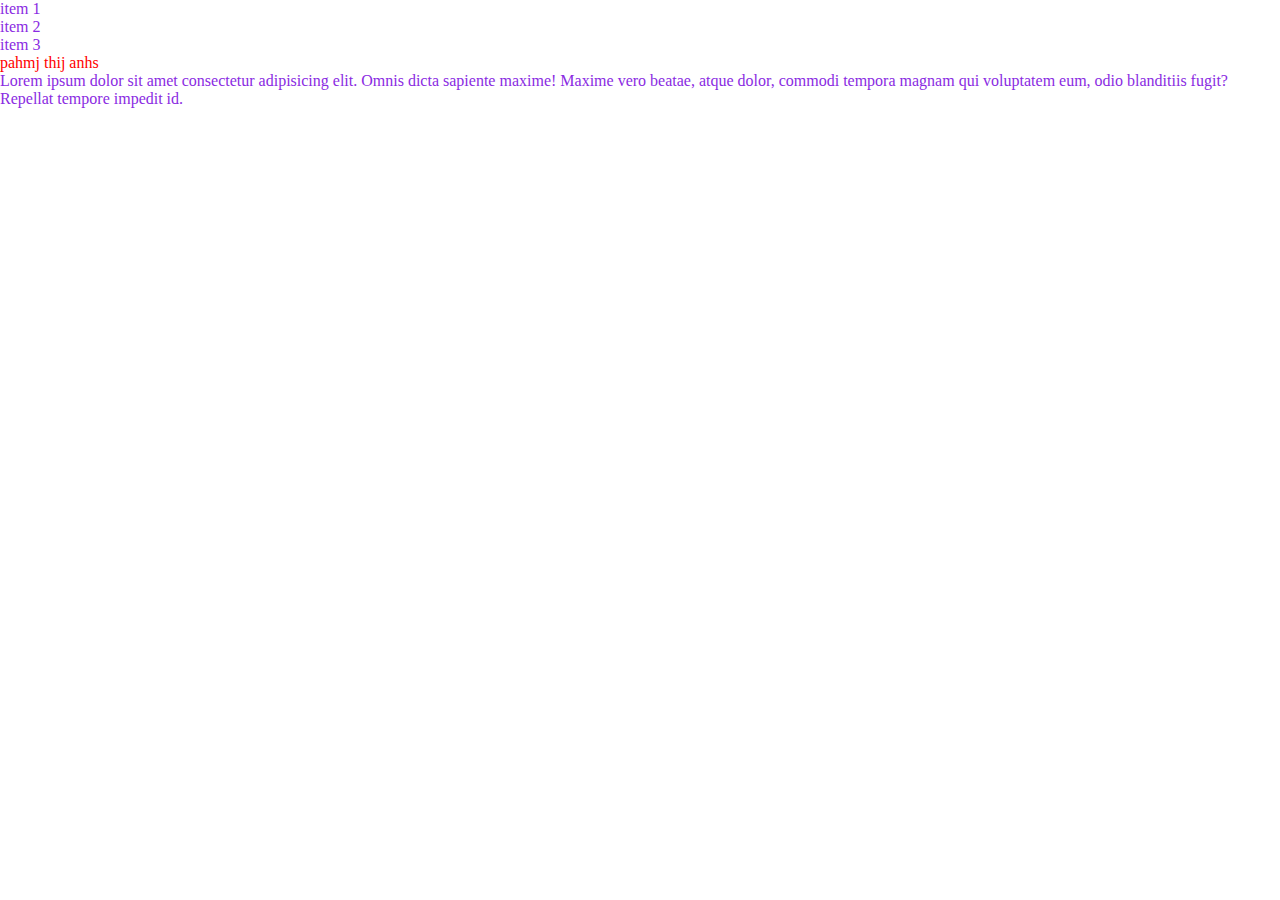
<file: css/sêlestor.html>
<!DOCTYPE html>
<html lang="en">

<head>
    <meta charset="UTF-8">
    <meta http-equiv="X-UA-Compatible" content="IE=edge">
    <meta name="viewport" content="width=device-width, initial-scale=1.0">
    <link rel="stylesheet" href="slector.css">
    <title>selector css</title>
</head>

<body>
    <ul>
        <li>item 1</li>
        <li>item 2</li>
        <li>item 3</li>
    </ul>
    <article>
        <ul>
            <li>pahmj thij anhs</li>
        </ul>
    </article>
    <p>Lorem ipsum dolor sit amet consectetur adipisicing elit. Omnis dicta sapiente maxime! Maxime vero beatae, atque
        dolor, commodi tempora magnam qui voluptatem eum, odio blanditiis fugit? Repellat tempore impedit id.</p>
</body>

</html>
</file>
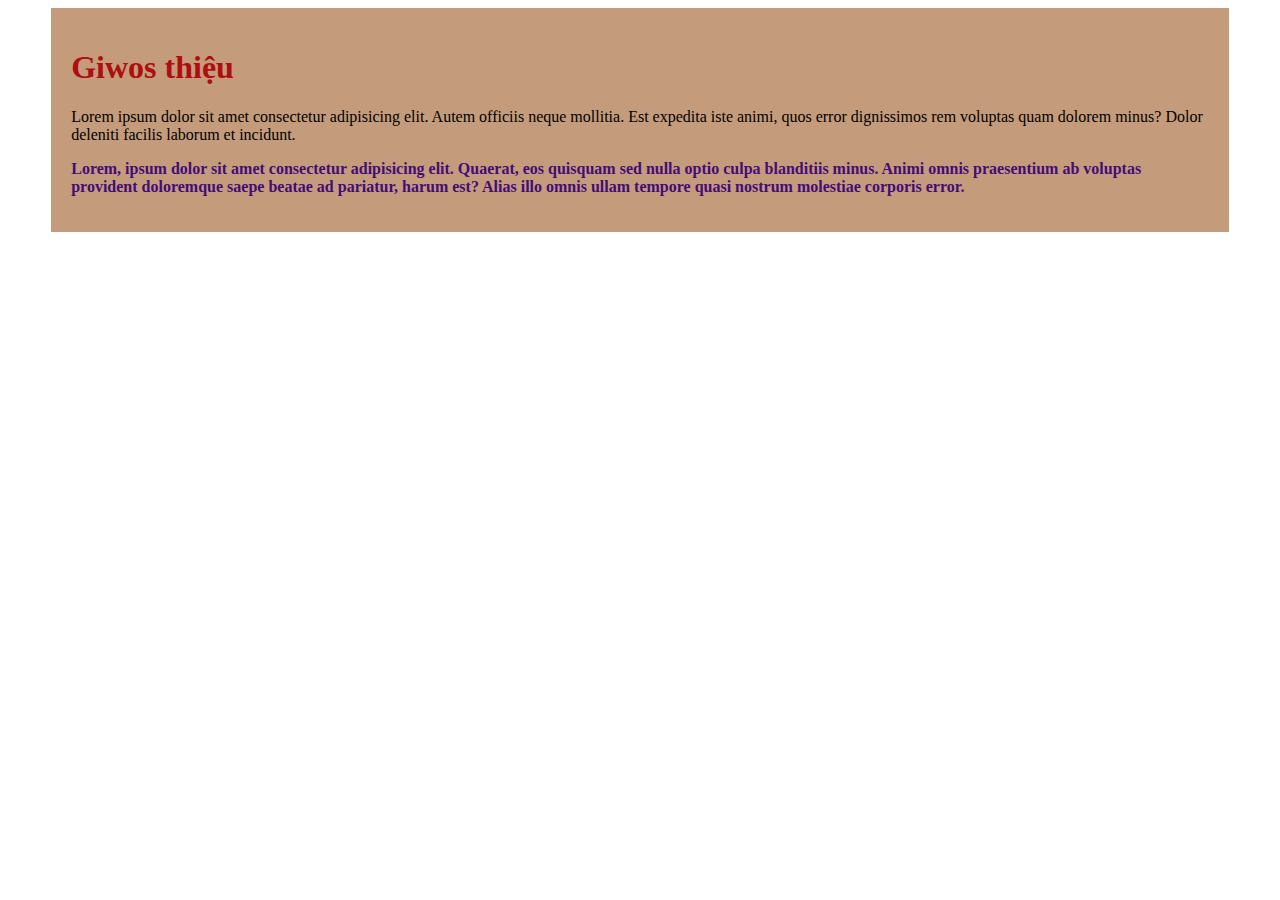
<file: css/test.html>
<!DOCTYPE html>
<html lang="en">

<head>
    <meta charset="UTF-8">
    <meta http-equiv="X-UA-Compatible" content="IE=edge">
    <meta name="viewport" content="width=device-width, initial-scale=1.0">
    <link rel="stylesheet" href="import.css">
    <title> Làm quen với css</title>

    <!-- <style>
        #wrapper {
            width: 90%;
            height: 60%;
            background-color: #c59c7b;
            margin: 0px auto;
            /* border: #392392; */
            padding: 20px;
        }
        .text-new{
            color: rgb(67, 12, 118);
            font-weight: bold;
        }
    </style> -->
</head>

<body>
    
    <div id="wrapper">
        <!-- wrapper: Bao toàn bộ website-->
        <article>
            <h1 style="color:rgb(175, 14, 14)">Giwos thiệu</h1>

            <p>Lorem ipsum dolor sit amet consectetur adipisicing elit. Autem officiis neque mollitia. Est expedita iste
                animi, quos error dignissimos rem voluptas quam dolorem minus? Dolor deleniti facilis laborum et
                incidunt.</p>
            <p class="text-new">Lorem, ipsum dolor sit amet consectetur adipisicing elit. Quaerat, eos quisquam sed nulla optio culpa
                blanditiis minus. Animi omnis praesentium ab voluptas provident doloremque saepe beatae ad pariatur,
                harum est? Alias illo omnis ullam tempore quasi nostrum molestiae corporis error.</p>

        </article>
    </div>
</body>

</html>
</file>
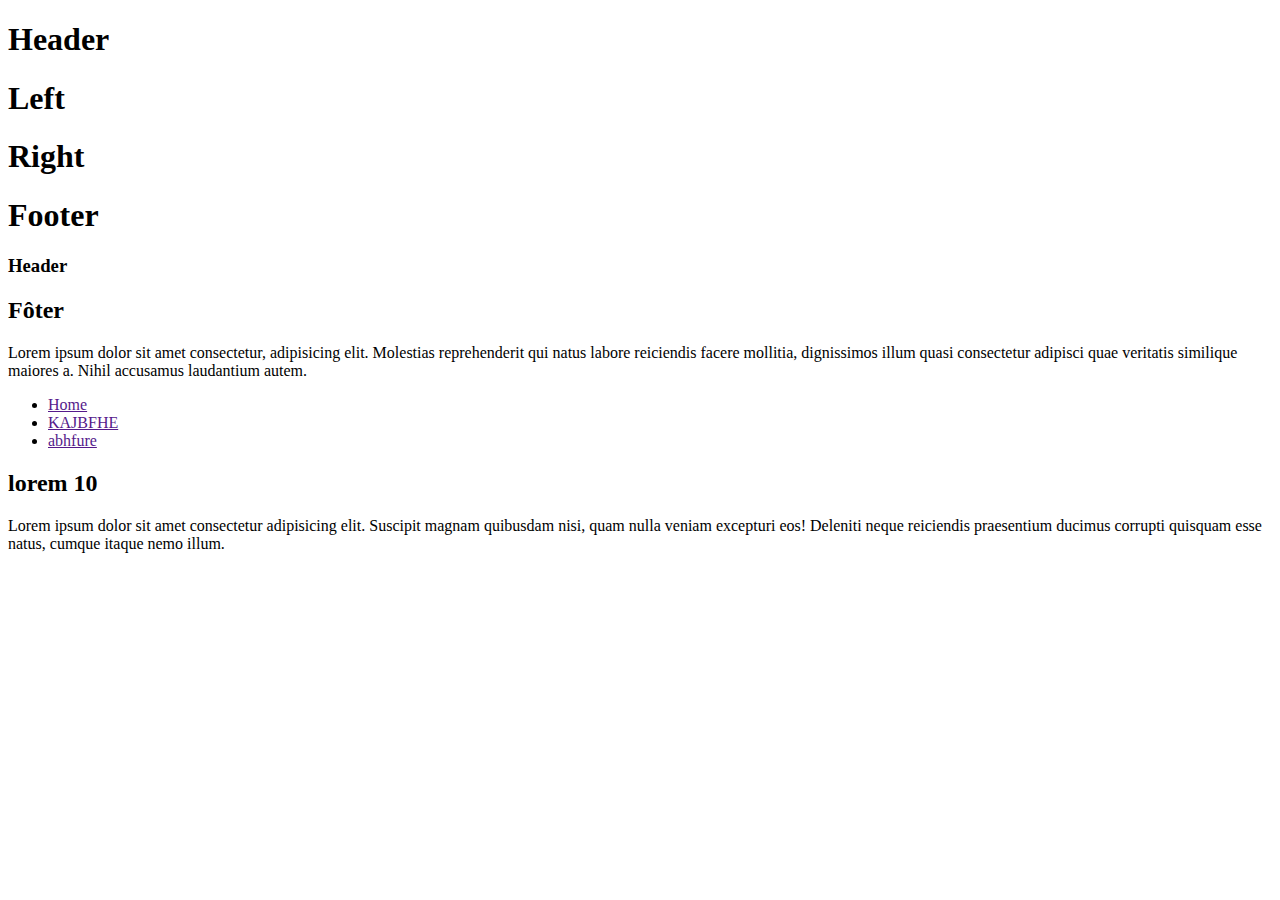
<file: html/div.html>
<!DOCTYPE html>
<html lang="en">

<head>
    <meta charset="UTF-8">
    <meta http-equiv="X-UA-Compatible" content="IE=edge">
    <meta name="viewport" content="width=device-width, initial-scale=1.0">
    <title>div chia layout</title>
</head>

<body>
    <div id="wrapper">
        <!-- bao toàn bộ website-->
        <div id="header">
            <h1>Header</h1>
        </div>
        <div id="content">
            <!-- phần giữa -->
            <div id="left">
                <h1>Left</h1>
            </div>
            <div id="right">
                <h1>Right</h1>
            </div>
        </div>
        <div id="footer">
            <h1>Footer</h1>
        </div>
    </div>
    <div>
        <header>
            <h3>Header</h3>
        </header>
        <footer>
            <h2>Fôter</h2>
        </footer>
        <p>Lorem ipsum dolor sit amet consectetur, adipisicing elit. Molestias reprehenderit qui natus labore reiciendis
            facere mollitia, dignissimos illum quasi consectetur adipisci quae veritatis similique maiores a. Nihil
            accusamus laudantium autem.</p>
    </div>
    <!-- Tạo menu -->
    <nav>
        <ul>
            <li><a href="">Home</a></li>
            <li><a href="">KAJBFHE</a></li>
            <li><a href="">abhfure</a></li>
        </ul>
    </nav>
    <!-- Bài viết -->
    <article>
        <h2>lorem 10</h2>
        <p>Lorem ipsum dolor sit amet consectetur adipisicing elit. Suscipit magnam quibusdam nisi, quam nulla veniam
            excepturi eos! Deleniti neque reiciendis praesentium ducimus corrupti quisquam esse natus, cumque itaque
            nemo illum.</p>
    </article>
</body>

</html>
</file>
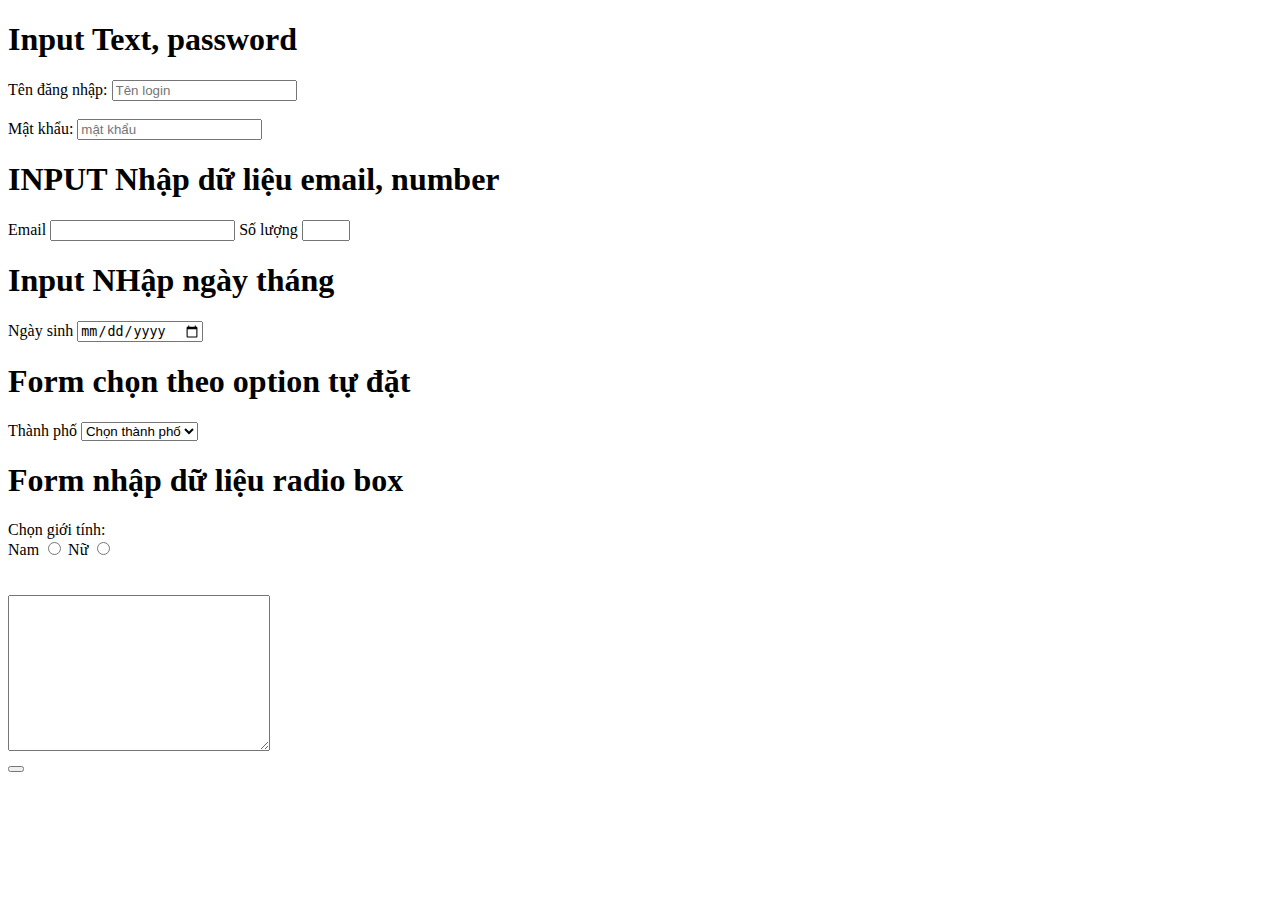
<file: html/form.html>
<!DOCTYPE html>
<html lang="en">

<head>
    <meta charset="UTF-8">
    <meta http-equiv="X-UA-Compatible" content="IE=edge">
    <meta name="viewport" content="width=device-width, initial-scale=1.0">
    <title>FORM nhập dữ liệu text, password</title>
</head>

<body>
    <h1>Input Text, password</h1>
    <form action="">
        <!--Tạo tiêu đề cho input form-->
        <label for="nguoi dung">Tên đăng nhập: </label>
        <input type="text" name="username" placeholder="Tên login" id="nguoi dung">
        <!-- placeholder tạo ra chú thíhc nằm trong ô nhập dữ liệu-->
        <br><br><label for="">Mật khẩu: </label>
        <input type="password" placeholder="mật khẩu">
    </form>

    <h1>INPUT Nhập dữ liệu email, number</h1>
    <form action="">
        <label for="email"> Email</label>
        <input type="text" name="email" id="email">

        <label for="amount">Số lượng</label>
        <input type="number" name="amount" id="amount" min="1" max="5">
    </form>

    <h1>Input NHập ngày tháng</h1>
    <form action="">
        <label for="date">Ngày sinh</label>
        <input type="date" name="date" id="date">
    </form>
    <h1>Form chọn theo option tự đặt</h1>

    <form action="">
        <label for="city">Thành phố </label>
        <select name="city" id="city">
            <option value="0">Chọn thành phố</option>
            <option value="1">Hà Nội</option>
            <option value="2">Hồ Chí Minh</option>
            <option value="3">Đà Nẵng</option>
            <option value="4">Buôn Ma Thuật</option>
        </select>
    </form>

    <h1>Form nhập dữ liệu radio box</h1>
    <form action="">
        <label for="">Chọn giới tính: </label><br>
        <label for="nam">Nam</label>
        <input type="radio" name="gioitinh" id="nam" value="1">
        <label for="nu">Nữ</label>
        <input type="radio" name="gioitinh" id="nu" value="2">
    </form>
    <br><br>
    <!--Văn bản dài -->
    <textarea name="" id="" cols="30" rows="10"></textarea>
    <br>
    <!-- Lưu trữ dữ liệu ngầm -->
    <input type="hidden" name="blabla" value="http://unitop.vn">
    <button name=""login>
        <!-- Có thể thêm ảnh hoặc dòng text vào đây -->
    </button>
</body>

</html>
</file>
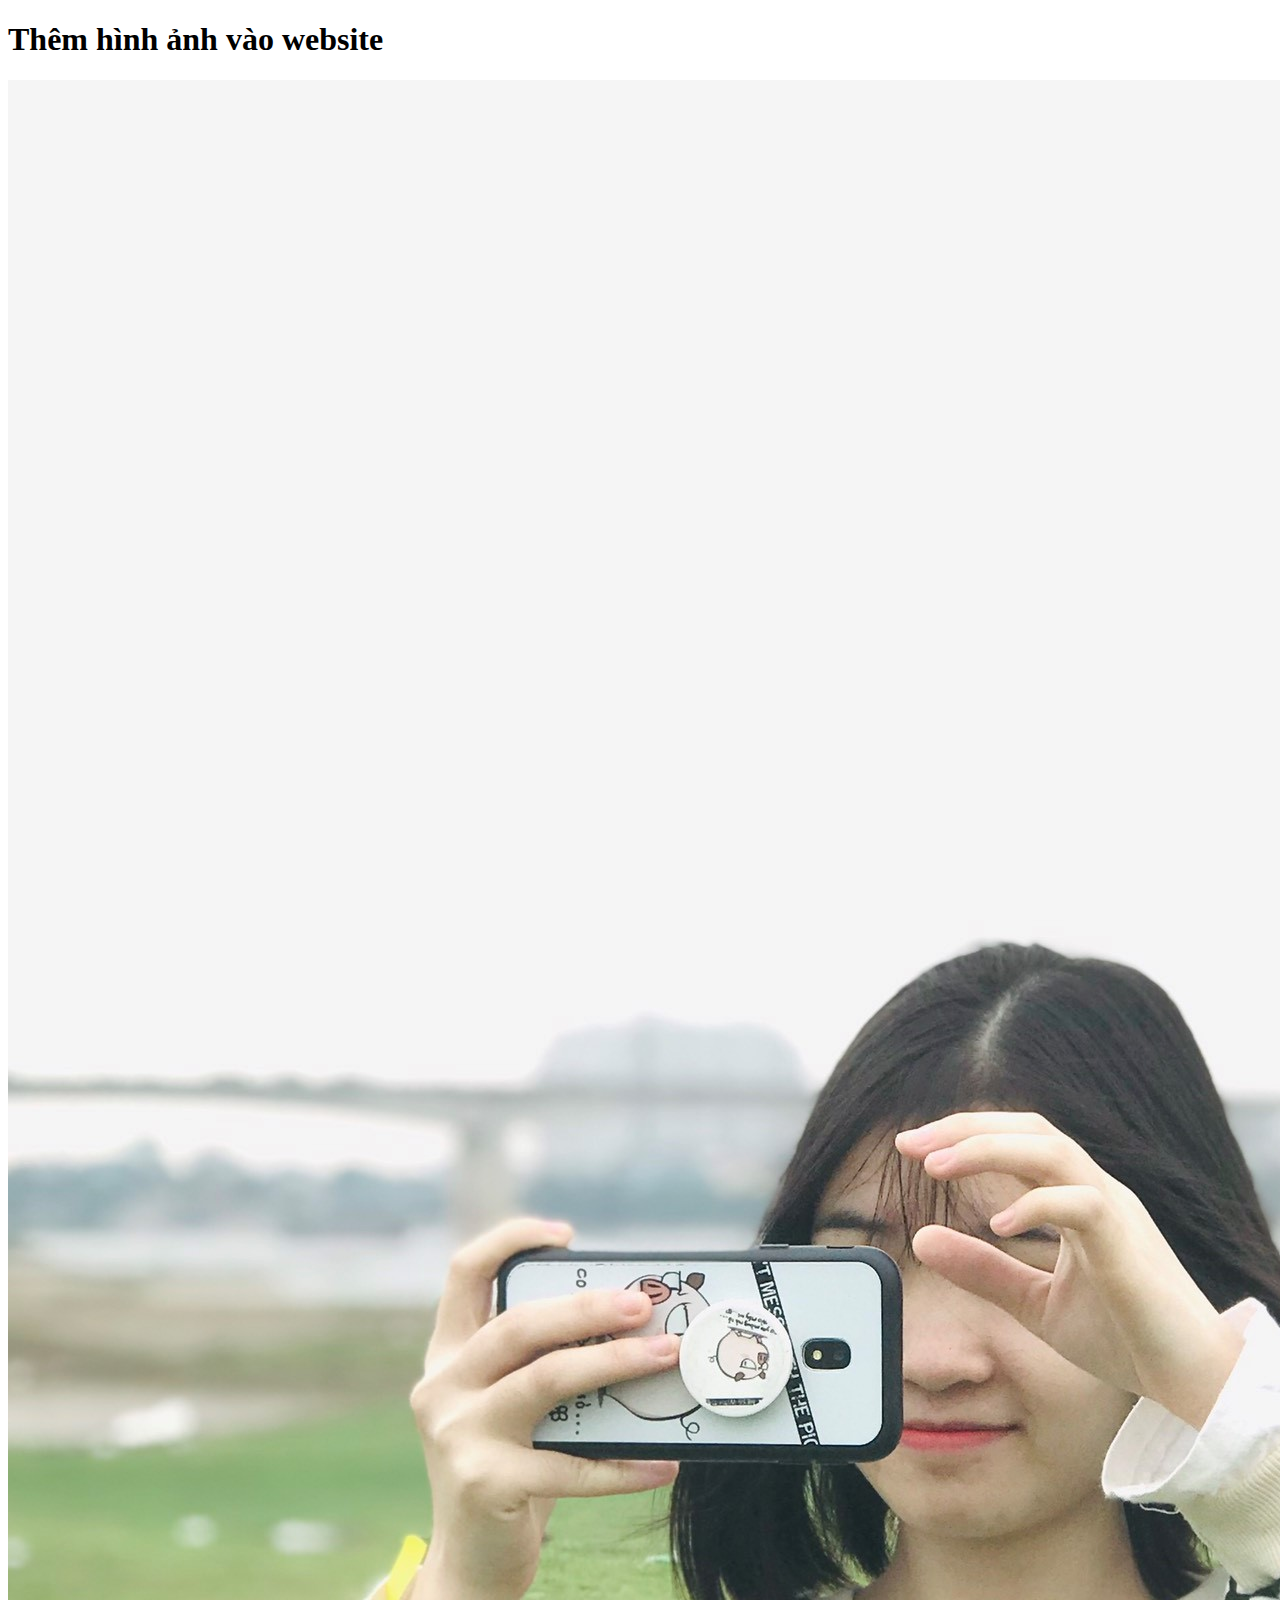
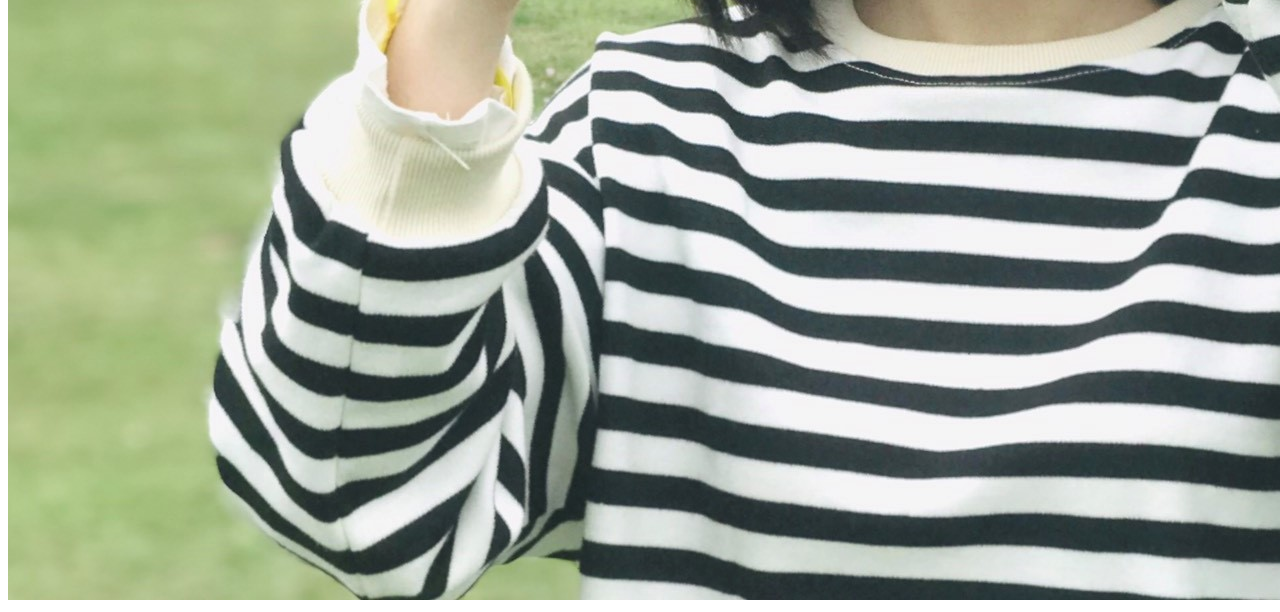
<file: html/images.html>
<!DOCTYPE html>
<html lang="en">
<head>
    <meta charset="UTF-8">
    <meta http-equiv="X-UA-Compatible" content="IE=edge">
    <meta name="viewport" content="width=device-width, initial-scale=1.0">
    <title>Thêm hình ảnh vào Website</title>
</head>
<body>
    <h1>Thêm hình ảnh vào website</h1>
    <img src="hinhanh/dichou.jpg" alt="Đi chơi siêu cấp thú vị" title="Đi chơi">
</body>
</html>
<!-- width = x height = y is in pixel //Hiện tại không nên dùng
    <table> .... gồm nhiều row
            <tr> ...
                <th> .. </th> </tr> 
-->
</file>
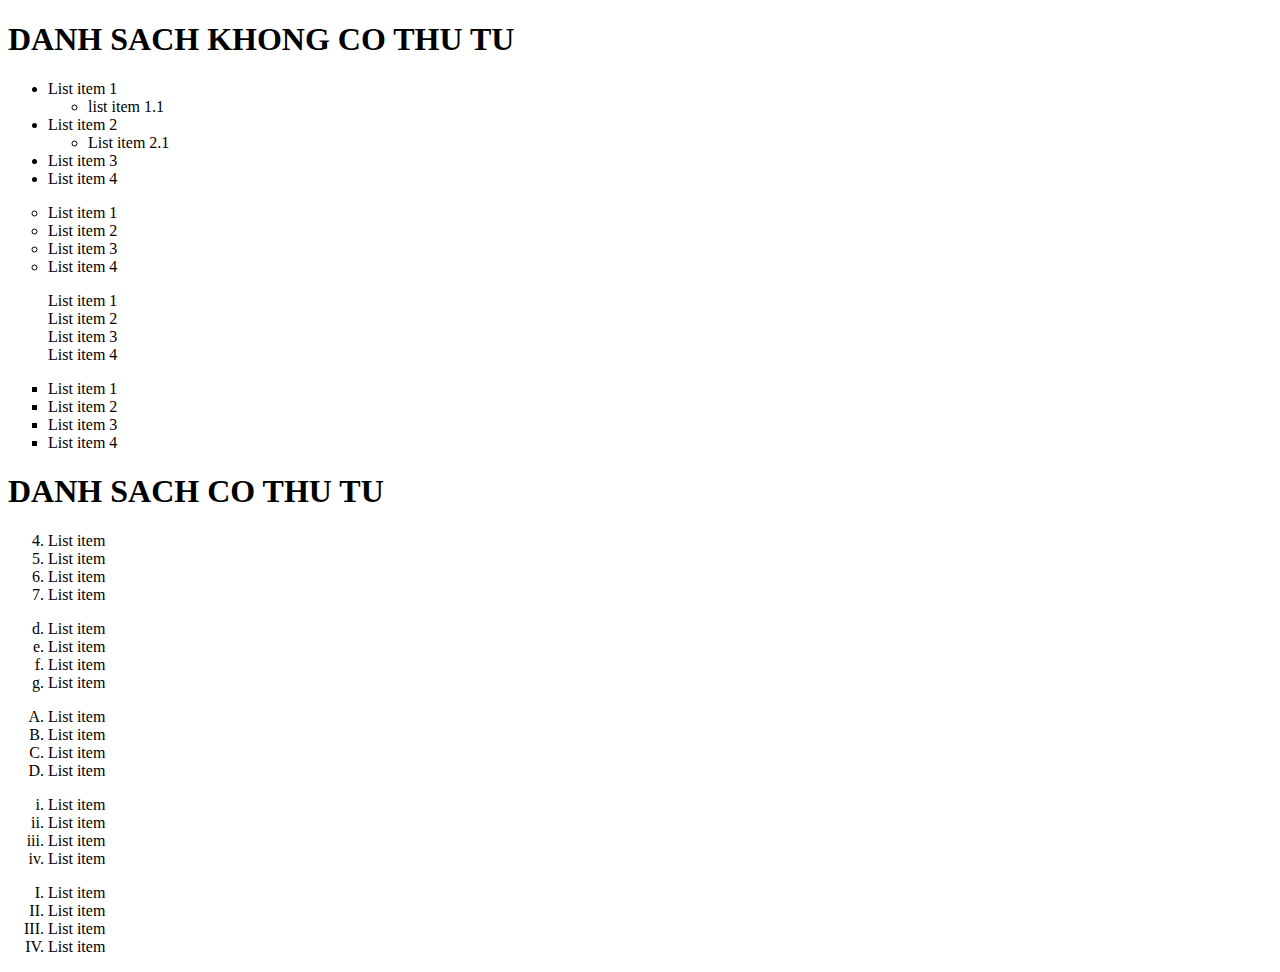
<file: html/item.html>
<!DOCTYPE html>
<html lang="en">
<head>
    <meta charset="UTF-8">
    <meta http-equiv="X-UA-Compatible" content="IE=edge">
    <meta name="viewport" content="width=device-width, initial-scale=1.0">
    <title>Danh sach</title>
</head>
<body>
    <h1>DANH SACH KHONG CO THU TU</h1>
    <ul> 
        <li>List item 1
            <ul>
                <li>list item 1.1</li>
            </ul>
        </li>
        <li>List item 2
            <ul>
                <li>List item 2.1</li>
            </ul>
        </li>
        <li>List item 3</li>
        <li>List item 4</li>
    </ul>
    <ul type="circle"> 
        <li>List item 1</li>
        <li>List item 2</li>
        <li>List item 3</li>
        <li>List item 4</li>
    </ul>
    <ul type="none"> 
        <li>List item 1</li>
        <li>List item 2</li>
        <li>List item 3</li>
        <li>List item 4</li>
    </ul>
    <ul type="square"> 
        <li>List item 1</li>
        <li>List item 2</li>
        <li>List item 3</li>
        <li>List item 4</li>
    </ul>
</body>
<body>
    <h1>DANH SACH CO THU TU</h1>
    <ol start="4">
        <li>List item </li>
        <li>List item </li>
        <li>List item </li>
        <li>List item </li>
    </ol>
    <ol type="a" start="4">
        <li>List item </li>
        <li>List item </li>
        <li>List item </li>
        <li>List item </li>
    </ol>
    <ol type="A">
        <li>List item </li>
        <li>List item </li>
        <li>List item </li>
        <li>List item </li>
    </ol>
    <ol type="i">
        <li>List item </li>
        <li>List item </li>
        <li>List item </li>
        <li>List item </li>
    </ol>
    <ol type="I">
        <li>List item </li>
        <li>List item </li>
        <li>List item </li>
        <li>List item </li>
    </ol>
</body>
</html>
</file>
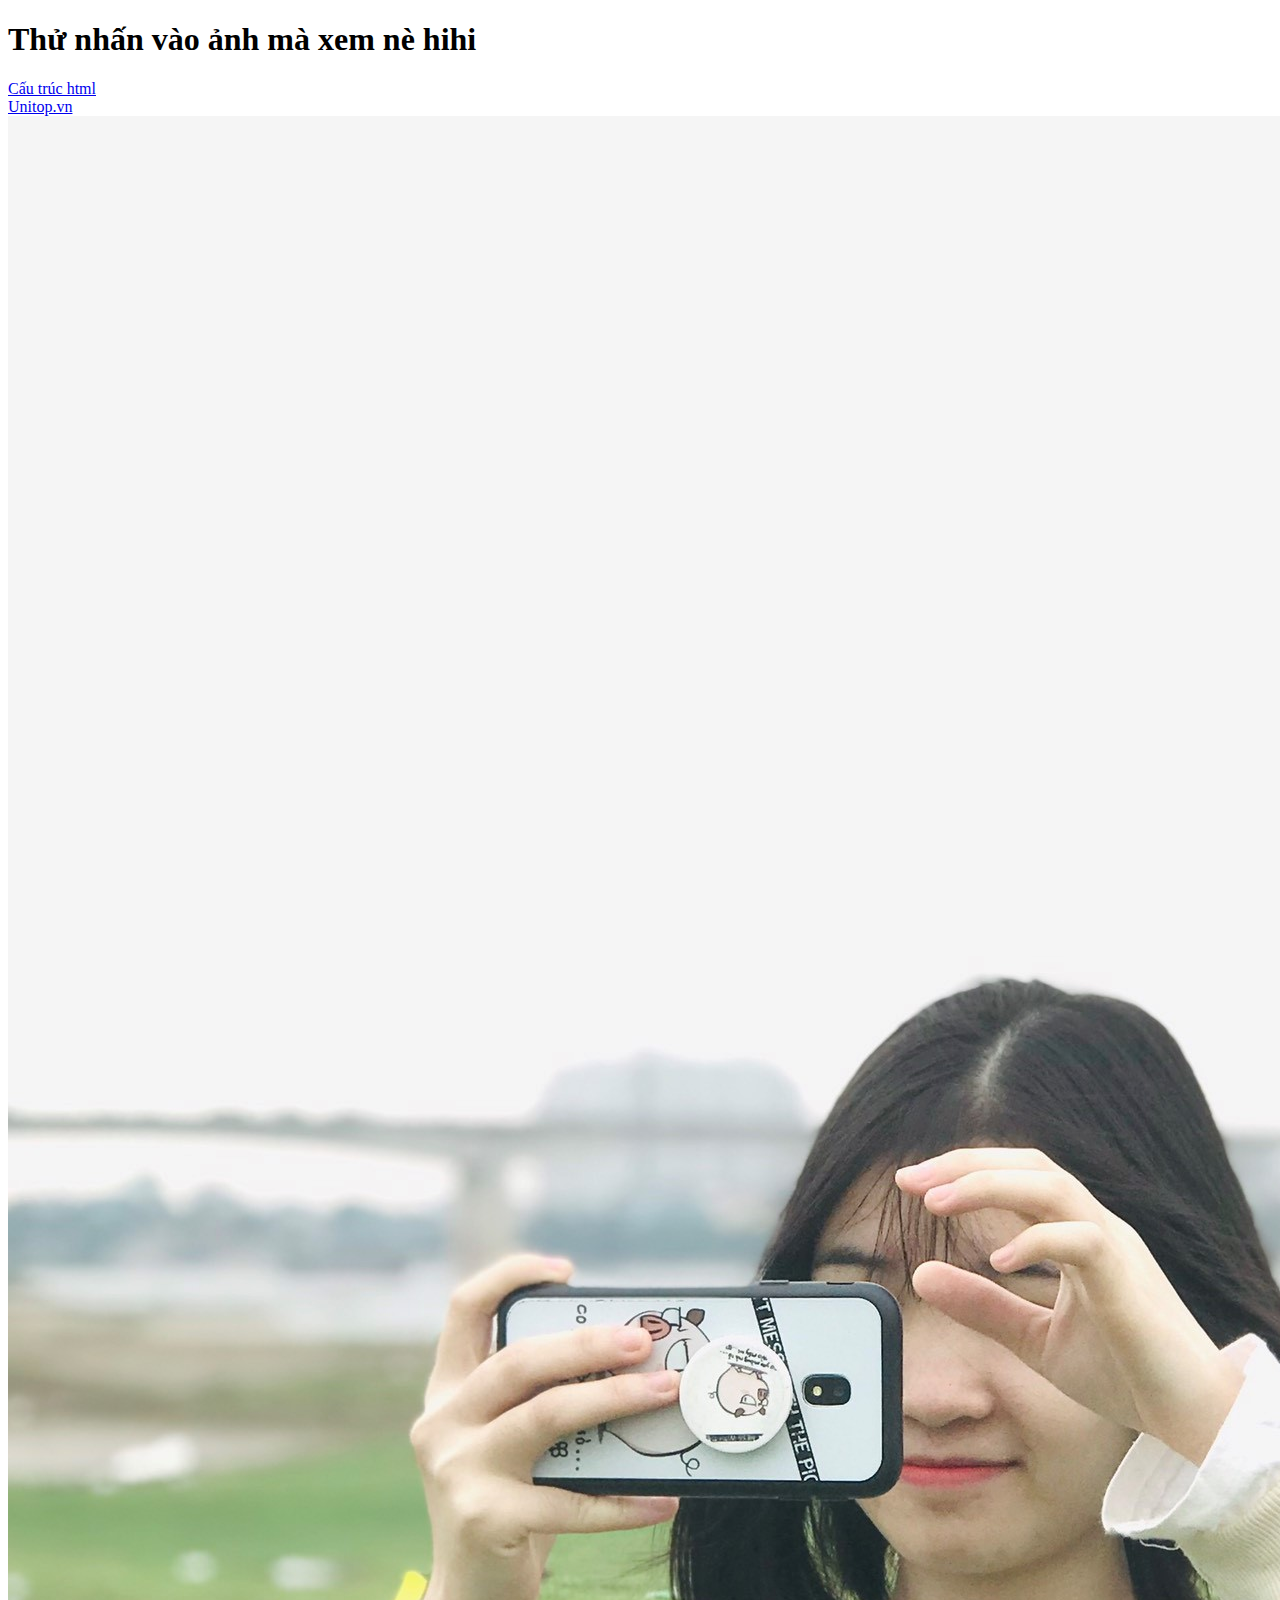
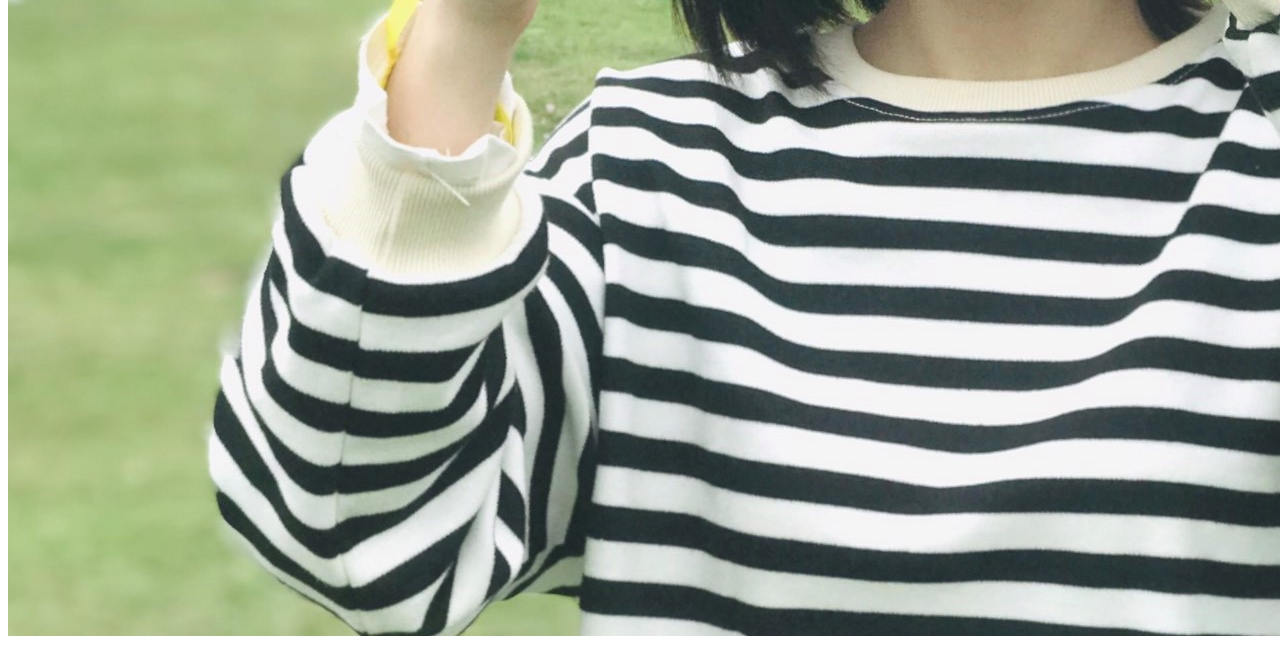
<file: html/link.html>
<!DOCTYPE html>
<html lang="en">
<head>
    <meta charset="UTF-8">
    <meta http-equiv="X-UA-Compatible" content="IE=edge">
    <meta name="viewport" content="width=device-width, initial-scale=1.0">
    <title>Konichiwa</title>
</head>
<body>
    <h1>Thử nhấn vào ảnh mà xem nè hihi</h1>
    <a href="struct-html.html">Cấu trúc html</a><br>
    <a href="http://unitop.vn" target="blank">Unitop.vn</a>
    <a href="https://www.facebook.com/profile.php?id=100065146727211" target="blank">
        <img src="hinhanh/dichou.jpg" title="Hiiii"> 
    </a>
</body>
</html>
</file>
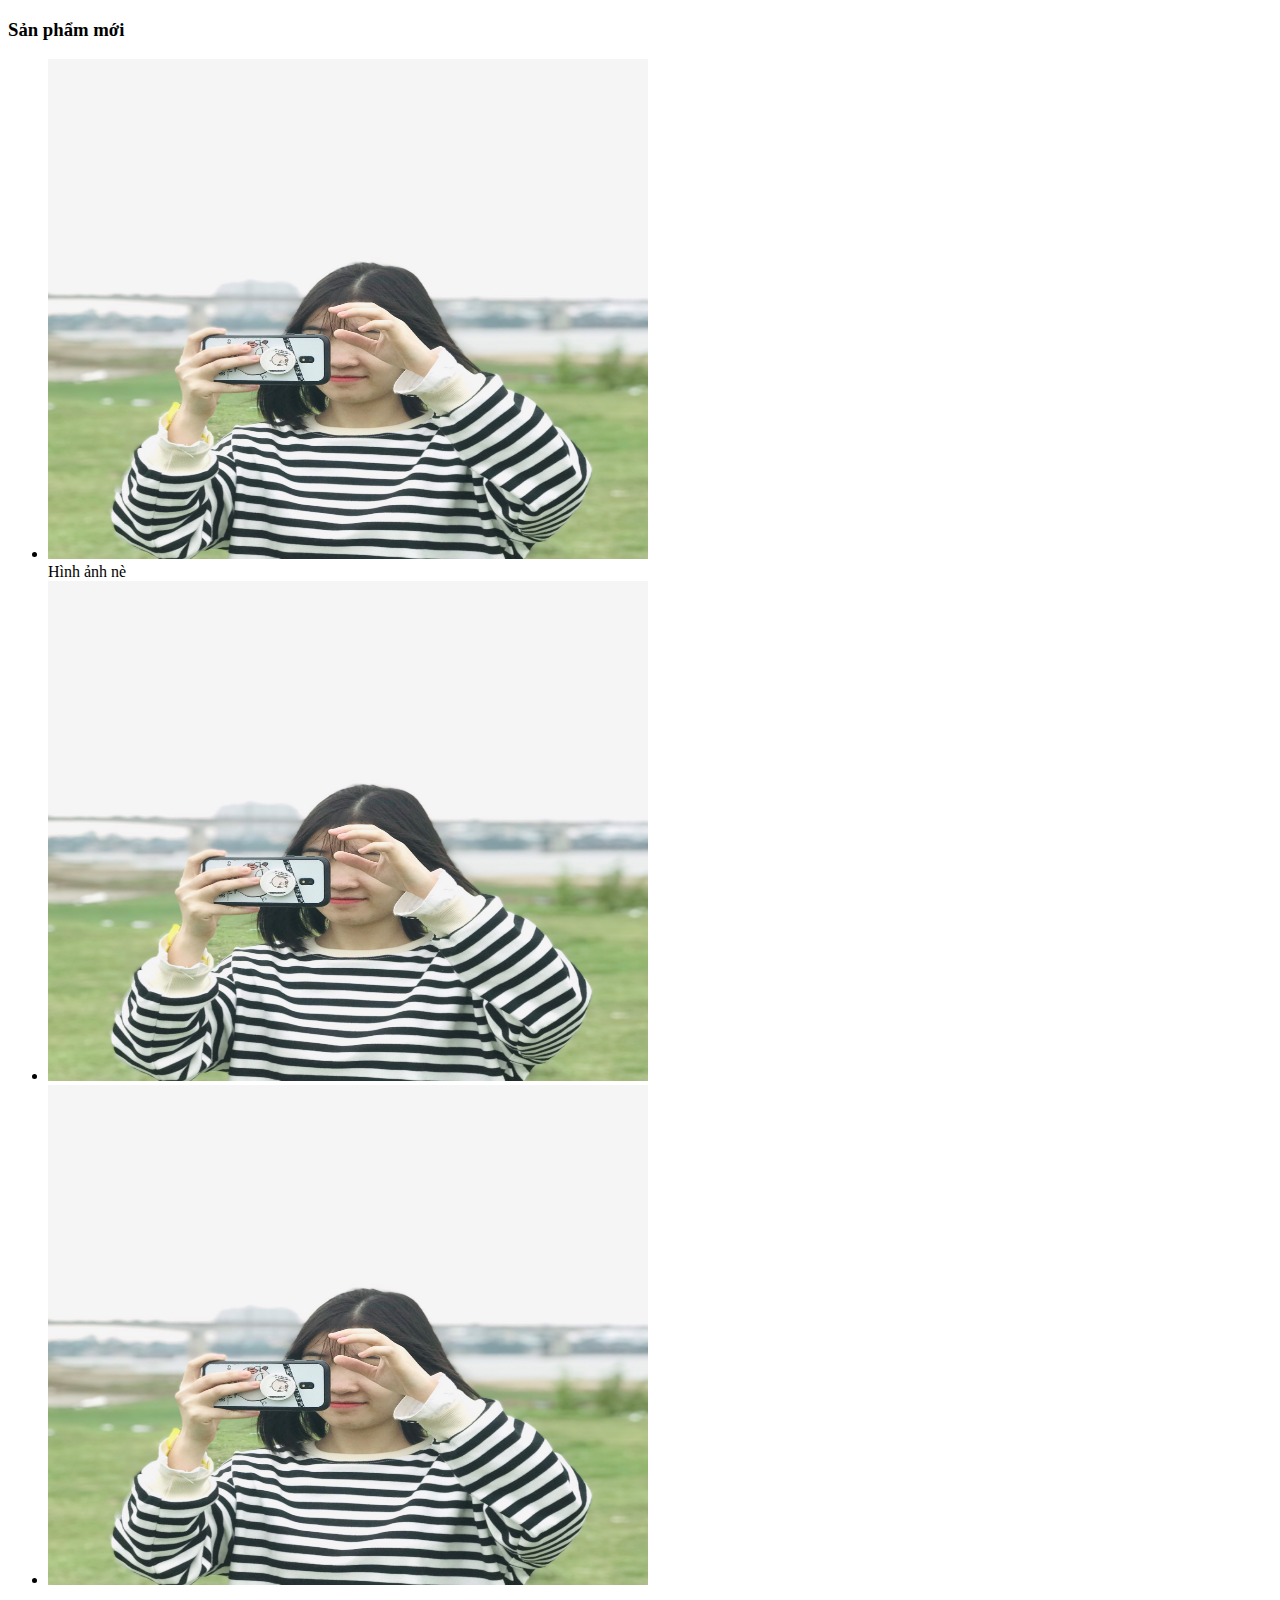
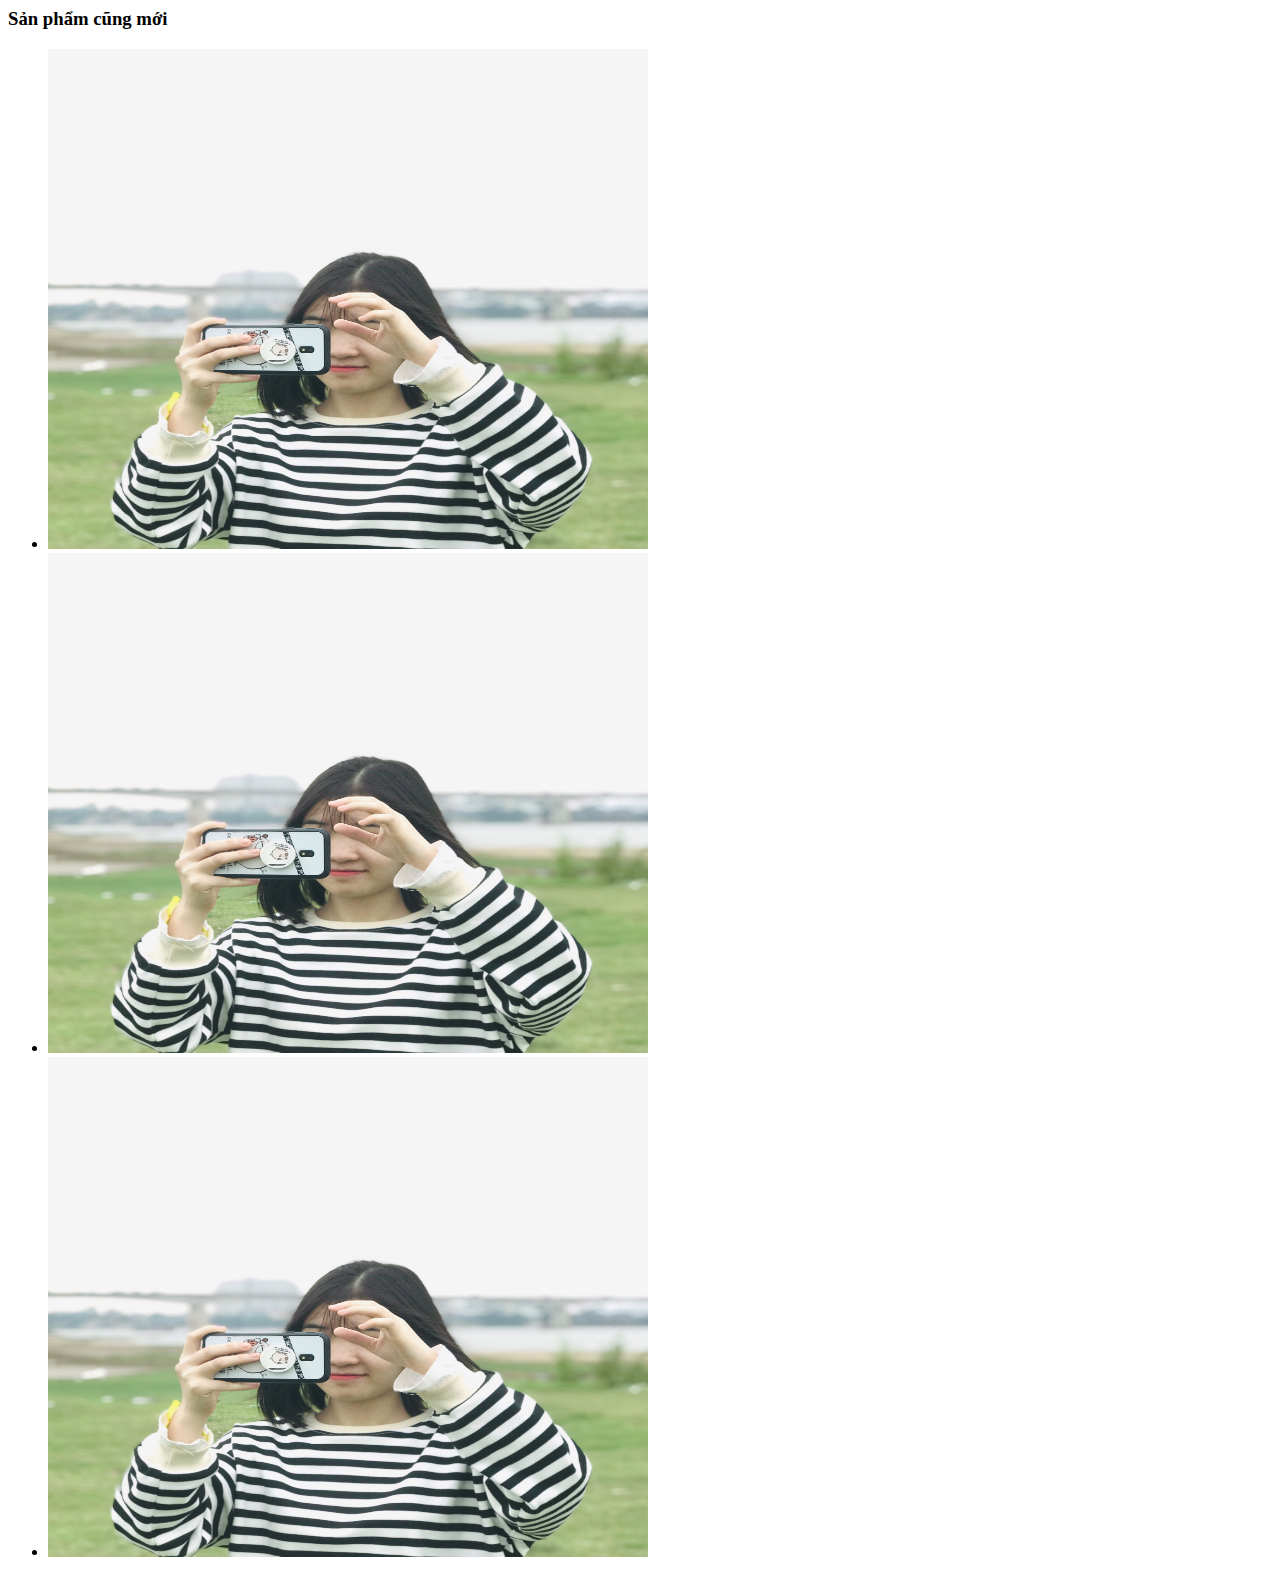
<file: html/section.html>
<!DOCTYPE html>
<html lang="en">

<head>
    <meta charset="UTF-8">
    <meta http-equiv="X-UA-Compatible" content="IE=edge">
    <meta name="viewport" content="width=device-width, initial-scale=1.0">
    <title>Khối layout</title>
</head>

<body>
    <section id="1">
        <h3>Sản phẩm mới</h3>
        <ul>
            <li><img src="../html/hinhanh/dichou.jpg" alt="" width="600" height="500"></li>
            <aside>Hình ảnh nè</aside>
            <li><img src="../html/hinhanh/dichou.jpg" alt="" width="600" height="500"></li>
            <li><img src="../html/hinhanh/dichou.jpg" alt="" width="600" height="500"></li>
        </ul>
    </section>
    <section id="2">
        <h3>Sản phẩm cũng mới</h3>
        <ul>
            <li><img src="../html/hinhanh/dichou.jpg" alt="" width="600" height="500"></li>
            <li><img src="../html/hinhanh/dichou.jpg" alt="" width="600" height="500"></li>
            <li><img src="../html/hinhanh/dichou.jpg" alt="" width="600" height="500"></li>
        </ul>
    </section>
</body>

</html>
</file>
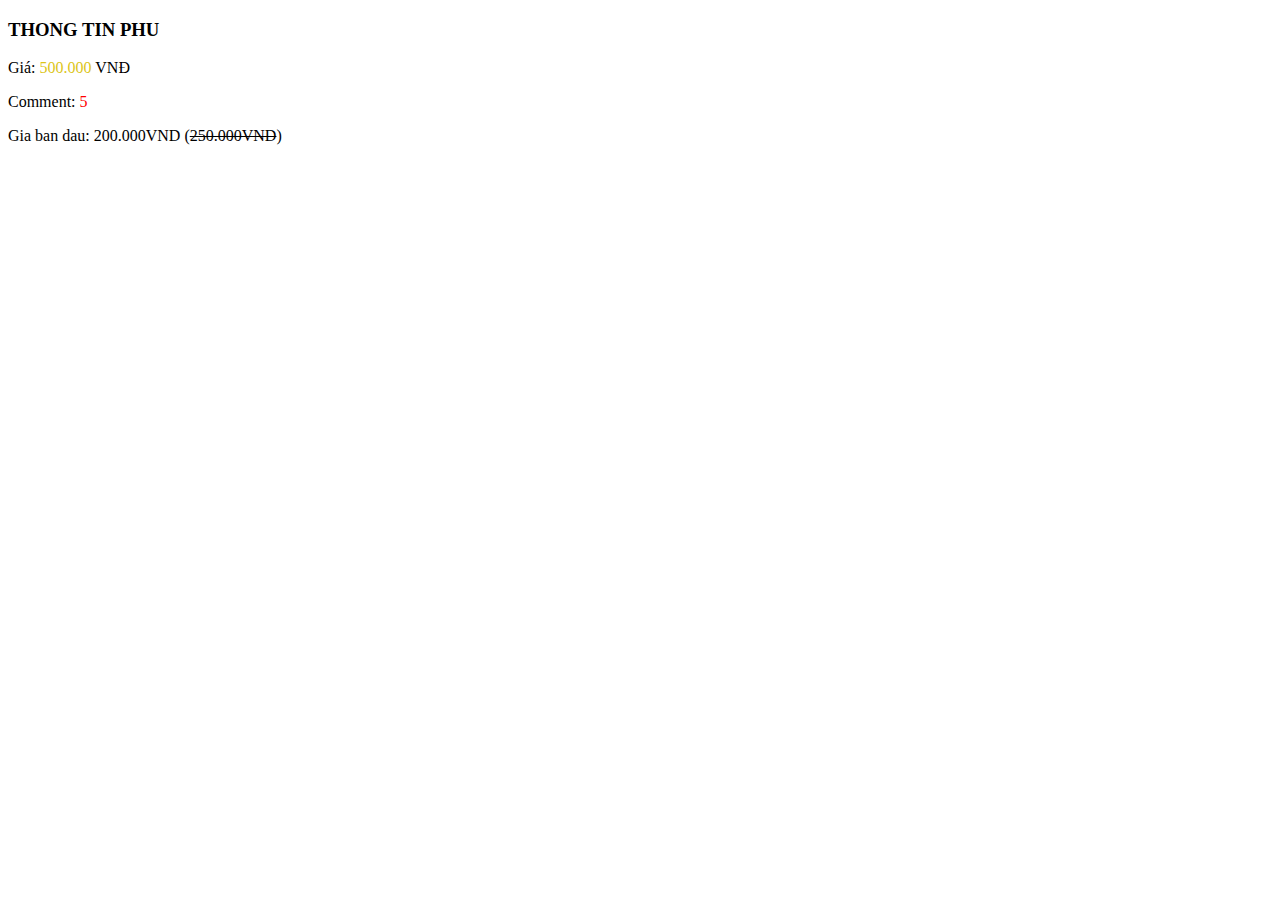
<file: html/span.html>
<!DOCTYPE html>
<html lang="en">
<head>
    <meta charset="UTF-8">
    <meta http-equiv="X-UA-Compatible" content="IE=edge">
    <meta name="viewport" content="width=device-width, initial-scale=1.0">
    <title>The bieu dien thong tin phu</title>
</head>
<body>
    <style>
        .num{
            color: #f00;
        }
        .vnd{
            color: rgb(220, 197, 23);
        }
    </style>
    <h3>THONG TIN PHU</h3>
    <p>Giá: <span class="vnd"> 500.000 </span> VNĐ</p>
    
    <p>Comment: <span class="num">5</span></p>
    <div> Gia ban dau: <span>200.000VND</span> (<del>250.000VND</del>)</div>
    <!-- Thẻ div để gạch nagng một text -->
</body>
</html>
</file>
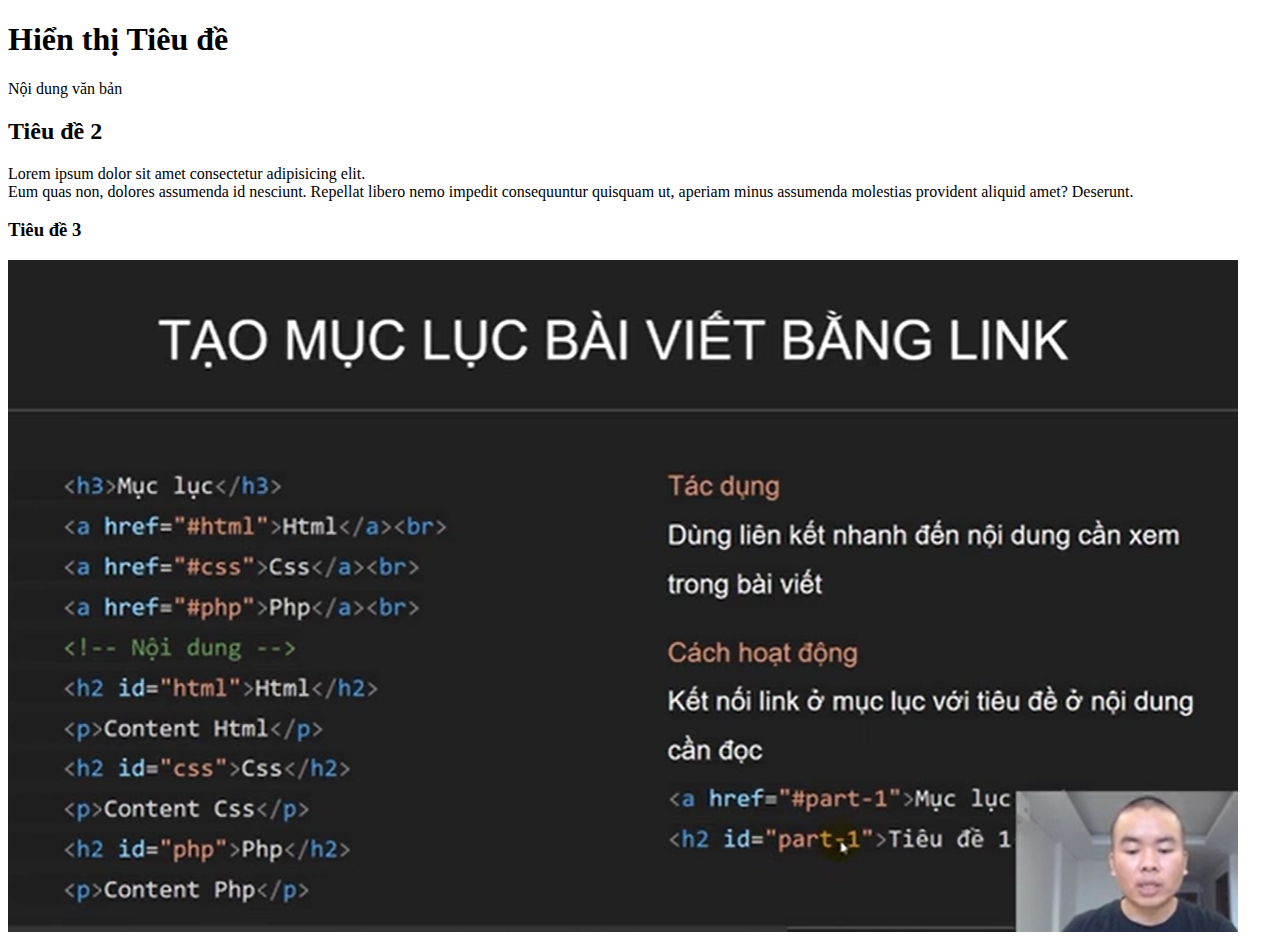
<file: html/struct-html.html>
<!DOCTYPE html>
<html lang="en">
    <!-- 
        Chú thích (CTRL + /)
    -->
<head>
    <meta charset="UTF-8">
    <meta http-equiv="X-UA-Compatible" content="IE=edge">
    <meta name="viewport" content="width=device-width, initial-scale=1.0">
    <title>Tiêu đề Website</title>
</head>
<body>
    <!-- Kích thước h giảm dần từ h1 đến h6 
        <h1 id="">... -->
    <h1>Hiển thị Tiêu đề</h1>
    <p>Nội dung văn bản</p>
    <h2>Tiêu đề 2</h2>
    <!-- <br> là xuống dòng. Bao nhiêu thẻ thì xuống bấy nhiêu dòng -->
    <p>Lorem ipsum dolor sit amet consectetur adipisicing elit.<br> Eum quas non, dolores assumenda id nesciunt. Repellat libero nemo impedit consequuntur quisquam ut, aperiam minus assumenda molestias provident aliquid amet? Deserunt.</p>
    <h3> Tiêu đề 3</h3>
    <!-- <img > thêm hình ảnh. src = tên hình ảnh. alt = mô tả-->
    <!-- <a href= "Khai báo đường dẫn cần liên kết"> Tiêu đề </a>
        Liên kết website. Target = "blank" Khi nhấn vào link sẽ mở ra trên tab mới-->
    <!-- Mục lục-->
    <img src="hinhanh/muc_luc.png" alt="">

</body>
</html>
</file>
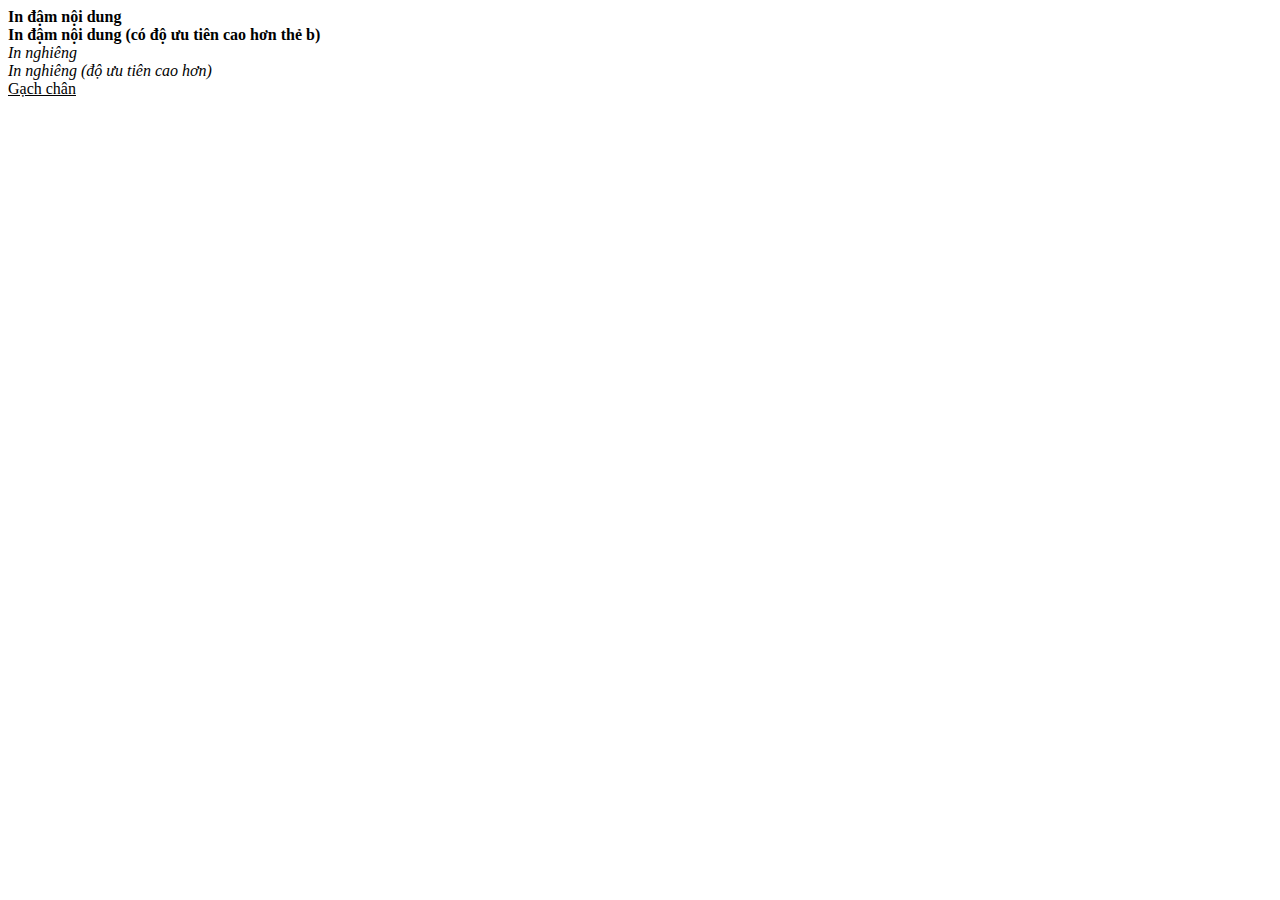
<file: html/style_text.html>
<!DOCTYPE html>
<html lang="en">
<head>
    <meta charset="UTF-8">
    <meta http-equiv="X-UA-Compatible" content="IE=edge">
    <meta name="viewport" content="width=device-width, initial-scale=1.0">
    <title>Style Text</title>
</head>
<body>
    <b>In đậm nội dung</b><br><!--ít dùng-->
    <strong> In đậm nội dung (có độ ưu tiên cao hơn thẻ b)</strong><br>
    <i> In nghiêng</i><br><!--ít dùng-->
    <em>In nghiêng (độ ưu tiên cao hơn)</em><br>
    <u> Gạch chân</u>
</body>
</html>
</file>
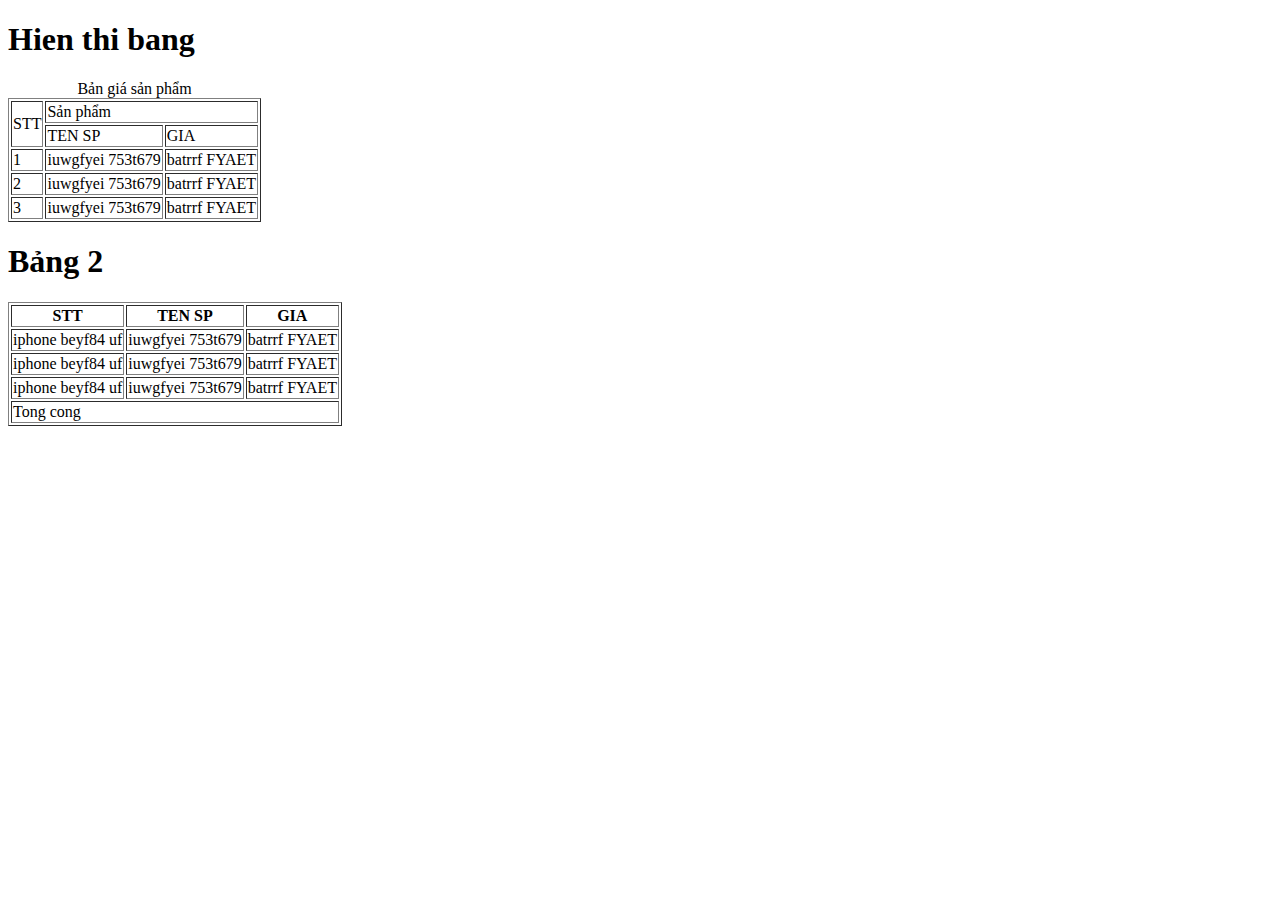
<file: html/table.html>
<!DOCTYPE html>
<html lang="en">

<head>
    <meta charset="UTF-8">
    <meta http-equiv="X-UA-Compatible" content="IE=edge">
    <meta name="viewport" content="width=device-width, initial-scale=1.0">
    <title>Ke bang tren html</title>
</head>

<body>
    <h1>Hien thi bang</h1>
    <table border="1">
        <caption>Bản giá sản phẩm </caption>
        <tr>
            <td rowspan="2">STT</td>
            <td colspan="2">Sản phẩm</td>
        </tr>
        <tr>
            <td>TEN SP</td>
            <td>GIA</td>
        </tr>
        <tr>
            <td>1</td>
            <td>iuwgfyei 753t679</td>
            <td>batrrf FYAET</td>
        </tr>
        <tr>
            <td>2</td>
            <td>iuwgfyei 753t679</td>
            <td>batrrf FYAET</td>
        </tr>
        <tr>
            <td>3</td>
            <td>iuwgfyei 753t679</td>
            <td>batrrf FYAET</td>
        </tr>
    </table>
    <!-- Bảng tự tạo (Không hiển thị theo thứ tự như bnagr thông thường)-->
    <h1>Bảng 2</h1>
    <table border="1">
        <thead>
            <!--Phần đầu -->
            <tr>
                <th>STT</th>
                <th>TEN SP</th><!-- Dùng thẻ th giúp phần tử bên trong được bôi đậm -->
                <th>GIA</th>
            </tr>
        </thead>
        <tbody>
            <tr>
                <td>iphone beyf84 uf</td>
                <td>iuwgfyei 753t679</td>
                <td>batrrf FYAET</td>
            </tr>
            <tr>
                <td>iphone beyf84 uf</td>
                <td>iuwgfyei 753t679</td>
                <td>batrrf FYAET</td>
            </tr>
            <tr>
                <td>iphone beyf84 uf</td>
                <td>iuwgfyei 753t679</td>
                <td>batrrf FYAET</td>
        </tbody>
        <tfoot>
            <!--Giao diện muốn xuất hiện những thứ khác-->
            <tr>
                <td colspan="3">Tong cong</td>
            </tr>
        </tfoot>
    </table>

</html>
</file>
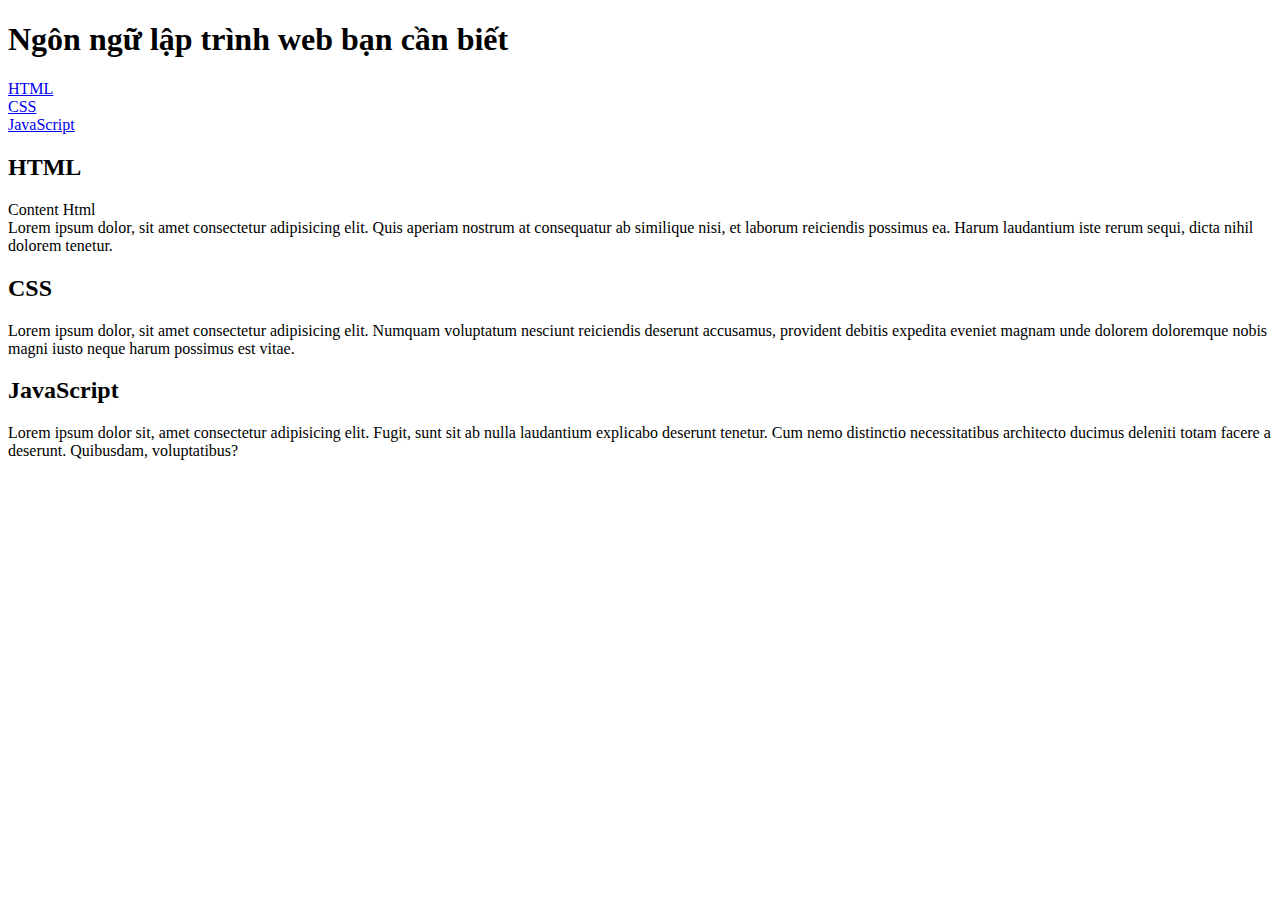
<file: html/table_of_content.html>
<!DOCTYPE html>
<html lang="en">
<head>
    <meta charset="UTF-8">
    <meta http-equiv="X-UA-Compatible" content="IE=edge">
    <meta name="viewport" content="width=device-width, initial-scale=1.0">
    <title>Mục lục website</title>
</head>
<body>
    <h1>Ngôn ngữ lập trình web bạn cần biết</h1>
    <a href="#HTML">HTML</a><br>
    <a href="#CSS">CSS</a><br>
    <a href="#JavaScript">JavaScript</a><br>

    <!-- Nội dung-->
    <h2 id="HTML">HTML</h2>
    <p>Content Html<br> Lorem ipsum dolor, sit amet consectetur adipisicing elit. Quis aperiam nostrum at consequatur ab similique nisi, et laborum reiciendis possimus ea. Harum laudantium iste rerum sequi, dicta nihil dolorem tenetur.
    </p>
    <h2 id="CSS">CSS</h2>
    <p>Lorem ipsum dolor, sit amet consectetur adipisicing elit. Numquam voluptatum nesciunt reiciendis deserunt accusamus, provident debitis expedita eveniet magnam unde dolorem doloremque nobis magni iusto neque harum possimus est vitae.
    </p>
    <h2 id="JavaScript">JavaScript</h2>
    <p>Lorem ipsum dolor sit, amet consectetur adipisicing elit. Fugit, sunt sit ab nulla laudantium explicabo deserunt tenetur. Cum nemo distinctio necessitatibus architecto ducimus deleniti totam facere a deserunt. Quibusdam, voluptatibus?
    </p>

</body>
</html>
</file>
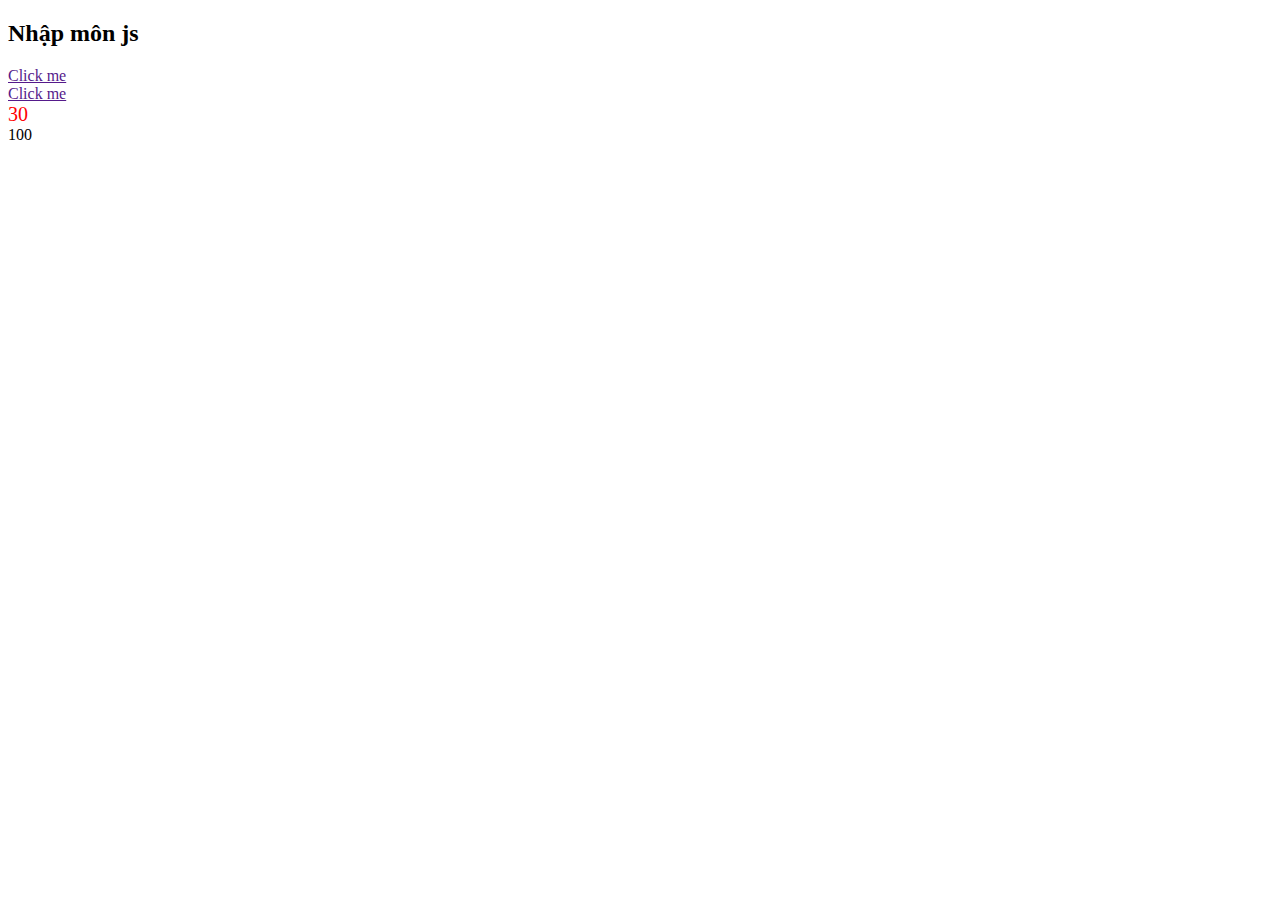
<file: js/beginjs.html>
<!DOCTYPE html>
<html lang="en">

<head>
    <meta charset="UTF-8">
    <meta http-equiv="X-UA-Compatible" content="IE=edge">
    <meta name="viewport" content="width=device-width, initial-scale=1.0">
    <title>Chương 1</title>
    <script src="../js/addjs.js"></script>
    <style>
        #total {
            color: red;
            font-size: 20px;
        }
    </style>
</head>

<body>
    <!-- <script>
        function hello(){
            alert('Hello world');
        }
    </script> -->
    <h2>Nhập môn js</h2>
    <a href="" onclick="hello();">Click me</a><!-- cach 2-->
    <br>
    <a href="" onclick="alert('ok');">Click me</a><!-- cach 1-->
    <!-- cach 3: tao file js-->
    <!-- Khai bao bien -->
    <br>
    <div id="total"> </div>
    <script>
        //cach1: ten dc hien thi trong console cua trinh duyet
        var fullname = "Nguyen Van A";
        console.log(fullname);
        //cach 2: xuat hien tren man hinh
        {
            let a = 100;
            document.write(a);
        }
        var a = 10;
        var b = 20;
        var total = a + b;

        //document.write(c);
        //cach 3: xuat dang hop thoai: alert()
        //alert(total);
        //cach 4: xuat gia tri vao the html: innerHTML()
        document.getElementById('total').innerHTML = total;
    </script>
    <!-- Khai bao bien vs tu khoa let: chi dung bien trong block -->
    <!-- hoisting: đẩy lên dùng để hỗ trợ khi biến được sử dụng trước khi khai báo-->
    <script>
        a = 20;
        console.log(a);
        //var a = 10;
        //let a;//ko dung dc hoisting: const va let
    </script>

    <!-- Khai bao bien vs tu khoa const: khong the thay doi gia tri (có thể nếu là một object) -->
    <script>
        //const PI = 3.14;//phai gan gia tri ngay khi khai bao
        //PI = 3.15; ->ko the thay doi gia tri
        {
            const PI = 3.15;//chi co the dung trong block
            console.log(PI);
        }
        //console.log(PI);
    </script>
    <!-- cac kieu du lieu trong js -->
    <script>
        var number = 10;
        var string = "Nguyen Van A";
        var boolean = true;
        var object = {
            'name': "Nguyen Van A",//co the co hoac ko co dau ''
            age: 20,
            gender: 'male'
        };
        var array = [1, 2, 3, 4, 5];
        var nullVar = null;
        var undefinedVar;
        console.log(object);
    </script>
</body>

</html>
</file>
<file: css/slector.css>
/* phần tử * sẽ thay đổi toàn bộ thông tin trong html */
*{
    padding: 0;
    margin: 0;
    color: blueviolet;
}

/* phần tử con cháu article */

article *{
    color: red;
}
</file>
<file: css/import.css>
/* Có 3 cách import css vào html */
#wrapper {
    width: 90%;
    height: 60%;
    background-color: #c59c7b;
    margin: 0px auto;
    /* border: #392392; */
    padding: 20px;
}
.text-new{
    color: rgb(67, 12, 118);
    font-weight: bold;
}
</file>
